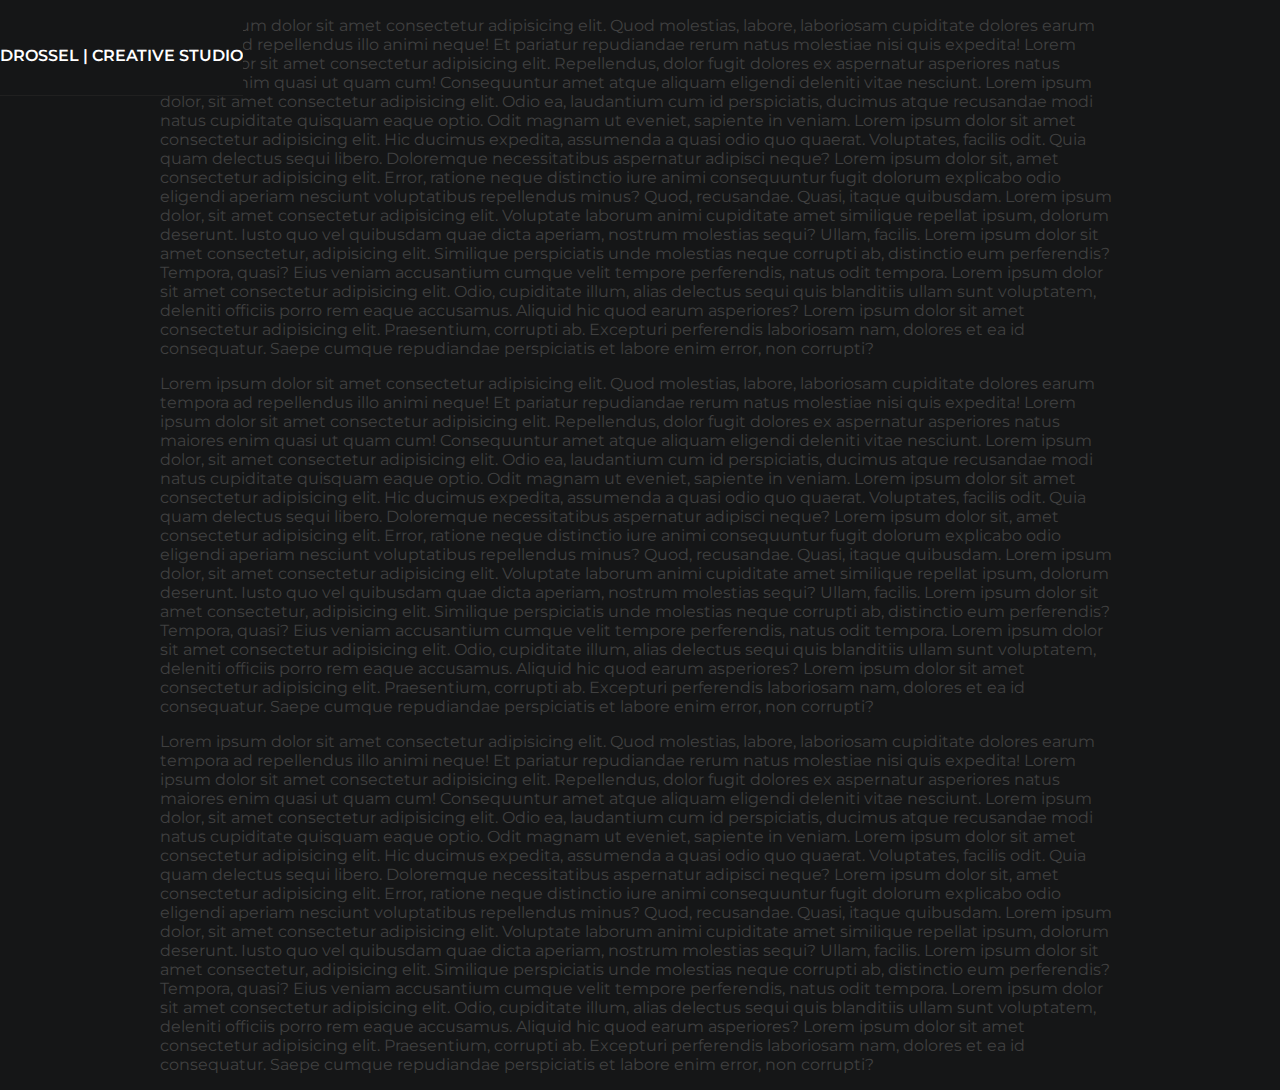
<file: scroll_effect/index.html>
<!DOCTYPE html>
<html lang="en">
<head>
    <meta charset="UTF-8">
    <meta name="viewport" content="width=device-width, initial-scale=1.0">
    <meta http-equiv="X-UA-Compatible" content="ie=edge">
    <title>Drossel | scrooling effects</title>
    <script src="assets/js/scroll.js"></script>
    <link href="https://fonts.googleapis.com/css?family=Montserrat:100,200,300,400,500,600,700,800,900" rel="stylesheet">
    <link rel="stylesheet" href="assets/css/style.css">
</head>
<body>
    <header>
        <div class="page-scroll-indicator">
            <div class="progress"></div>
        </div>           
        <div class="wrapp site-header">
            <div class="site-logo">DROSSEL | CREATIVE STUDIO</div>
        </div>
    </header>
    <main>
        <section class="wrapp">
            <p>Lorem ipsum dolor sit amet consectetur adipisicing elit. Quod molestias, labore, laboriosam cupiditate dolores earum tempora ad repellendus illo animi neque! Et pariatur repudiandae rerum natus molestiae nisi quis expedita!
                Lorem ipsum dolor sit amet consectetur adipisicing elit. Repellendus, dolor fugit dolores ex aspernatur asperiores natus maiores enim quasi ut quam cum! Consequuntur amet atque aliquam eligendi deleniti vitae nesciunt.
                Lorem ipsum dolor, sit amet consectetur adipisicing elit. Odio ea, laudantium cum id perspiciatis, ducimus atque recusandae modi natus cupiditate quisquam eaque optio. Odit magnam ut eveniet, sapiente in veniam.
                Lorem ipsum dolor sit amet consectetur adipisicing elit. Hic ducimus expedita, assumenda a quasi odio quo quaerat. Voluptates, facilis odit. Quia quam delectus sequi libero. Doloremque necessitatibus aspernatur adipisci neque?
                Lorem ipsum dolor sit, amet consectetur adipisicing elit. Error, ratione neque distinctio iure animi consequuntur fugit dolorum explicabo odio eligendi aperiam nesciunt voluptatibus repellendus minus? Quod, recusandae. Quasi, itaque quibusdam.
                Lorem ipsum dolor, sit amet consectetur adipisicing elit. Voluptate laborum animi cupiditate amet similique repellat ipsum, dolorum deserunt. Iusto quo vel quibusdam quae dicta aperiam, nostrum molestias sequi? Ullam, facilis.
                Lorem ipsum dolor sit amet consectetur, adipisicing elit. Similique perspiciatis unde molestias neque corrupti ab, distinctio eum perferendis? Tempora, quasi? Eius veniam accusantium cumque velit tempore perferendis, natus odit tempora.
                Lorem ipsum dolor sit amet consectetur adipisicing elit. Odio, cupiditate illum, alias delectus sequi quis blanditiis ullam sunt voluptatem, deleniti officiis porro rem eaque accusamus. Aliquid hic quod earum asperiores?
                Lorem ipsum dolor sit amet consectetur adipisicing elit. Praesentium, corrupti ab. Excepturi perferendis laboriosam nam, dolores et ea id consequatur. Saepe cumque repudiandae perspiciatis et labore enim error, non corrupti?
            </p>
            <p>Lorem ipsum dolor sit amet consectetur adipisicing elit. Quod molestias, labore, laboriosam cupiditate dolores earum tempora ad repellendus illo animi neque! Et pariatur repudiandae rerum natus molestiae nisi quis expedita!
                    Lorem ipsum dolor sit amet consectetur adipisicing elit. Repellendus, dolor fugit dolores ex aspernatur asperiores natus maiores enim quasi ut quam cum! Consequuntur amet atque aliquam eligendi deleniti vitae nesciunt.
                    Lorem ipsum dolor, sit amet consectetur adipisicing elit. Odio ea, laudantium cum id perspiciatis, ducimus atque recusandae modi natus cupiditate quisquam eaque optio. Odit magnam ut eveniet, sapiente in veniam.
                    Lorem ipsum dolor sit amet consectetur adipisicing elit. Hic ducimus expedita, assumenda a quasi odio quo quaerat. Voluptates, facilis odit. Quia quam delectus sequi libero. Doloremque necessitatibus aspernatur adipisci neque?
                    Lorem ipsum dolor sit, amet consectetur adipisicing elit. Error, ratione neque distinctio iure animi consequuntur fugit dolorum explicabo odio eligendi aperiam nesciunt voluptatibus repellendus minus? Quod, recusandae. Quasi, itaque quibusdam.
                    Lorem ipsum dolor, sit amet consectetur adipisicing elit. Voluptate laborum animi cupiditate amet similique repellat ipsum, dolorum deserunt. Iusto quo vel quibusdam quae dicta aperiam, nostrum molestias sequi? Ullam, facilis.
                    Lorem ipsum dolor sit amet consectetur, adipisicing elit. Similique perspiciatis unde molestias neque corrupti ab, distinctio eum perferendis? Tempora, quasi? Eius veniam accusantium cumque velit tempore perferendis, natus odit tempora.
                    Lorem ipsum dolor sit amet consectetur adipisicing elit. Odio, cupiditate illum, alias delectus sequi quis blanditiis ullam sunt voluptatem, deleniti officiis porro rem eaque accusamus. Aliquid hic quod earum asperiores?
                    Lorem ipsum dolor sit amet consectetur adipisicing elit. Praesentium, corrupti ab. Excepturi perferendis laboriosam nam, dolores et ea id consequatur. Saepe cumque repudiandae perspiciatis et labore enim error, non corrupti?
                </p>
                <p>Lorem ipsum dolor sit amet consectetur adipisicing elit. Quod molestias, labore, laboriosam cupiditate dolores earum tempora ad repellendus illo animi neque! Et pariatur repudiandae rerum natus molestiae nisi quis expedita!
                        Lorem ipsum dolor sit amet consectetur adipisicing elit. Repellendus, dolor fugit dolores ex aspernatur asperiores natus maiores enim quasi ut quam cum! Consequuntur amet atque aliquam eligendi deleniti vitae nesciunt.
                        Lorem ipsum dolor, sit amet consectetur adipisicing elit. Odio ea, laudantium cum id perspiciatis, ducimus atque recusandae modi natus cupiditate quisquam eaque optio. Odit magnam ut eveniet, sapiente in veniam.
                        Lorem ipsum dolor sit amet consectetur adipisicing elit. Hic ducimus expedita, assumenda a quasi odio quo quaerat. Voluptates, facilis odit. Quia quam delectus sequi libero. Doloremque necessitatibus aspernatur adipisci neque?
                        Lorem ipsum dolor sit, amet consectetur adipisicing elit. Error, ratione neque distinctio iure animi consequuntur fugit dolorum explicabo odio eligendi aperiam nesciunt voluptatibus repellendus minus? Quod, recusandae. Quasi, itaque quibusdam.
                        Lorem ipsum dolor, sit amet consectetur adipisicing elit. Voluptate laborum animi cupiditate amet similique repellat ipsum, dolorum deserunt. Iusto quo vel quibusdam quae dicta aperiam, nostrum molestias sequi? Ullam, facilis.
                        Lorem ipsum dolor sit amet consectetur, adipisicing elit. Similique perspiciatis unde molestias neque corrupti ab, distinctio eum perferendis? Tempora, quasi? Eius veniam accusantium cumque velit tempore perferendis, natus odit tempora.
                        Lorem ipsum dolor sit amet consectetur adipisicing elit. Odio, cupiditate illum, alias delectus sequi quis blanditiis ullam sunt voluptatem, deleniti officiis porro rem eaque accusamus. Aliquid hic quod earum asperiores?
                        Lorem ipsum dolor sit amet consectetur adipisicing elit. Praesentium, corrupti ab. Excepturi perferendis laboriosam nam, dolores et ea id consequatur. Saepe cumque repudiandae perspiciatis et labore enim error, non corrupti?
                    </p>
        </section>
    </main>
    <script>
        window.onscroll = function () { scrollProgress() };
    </script>
</body>
</html>
</file>
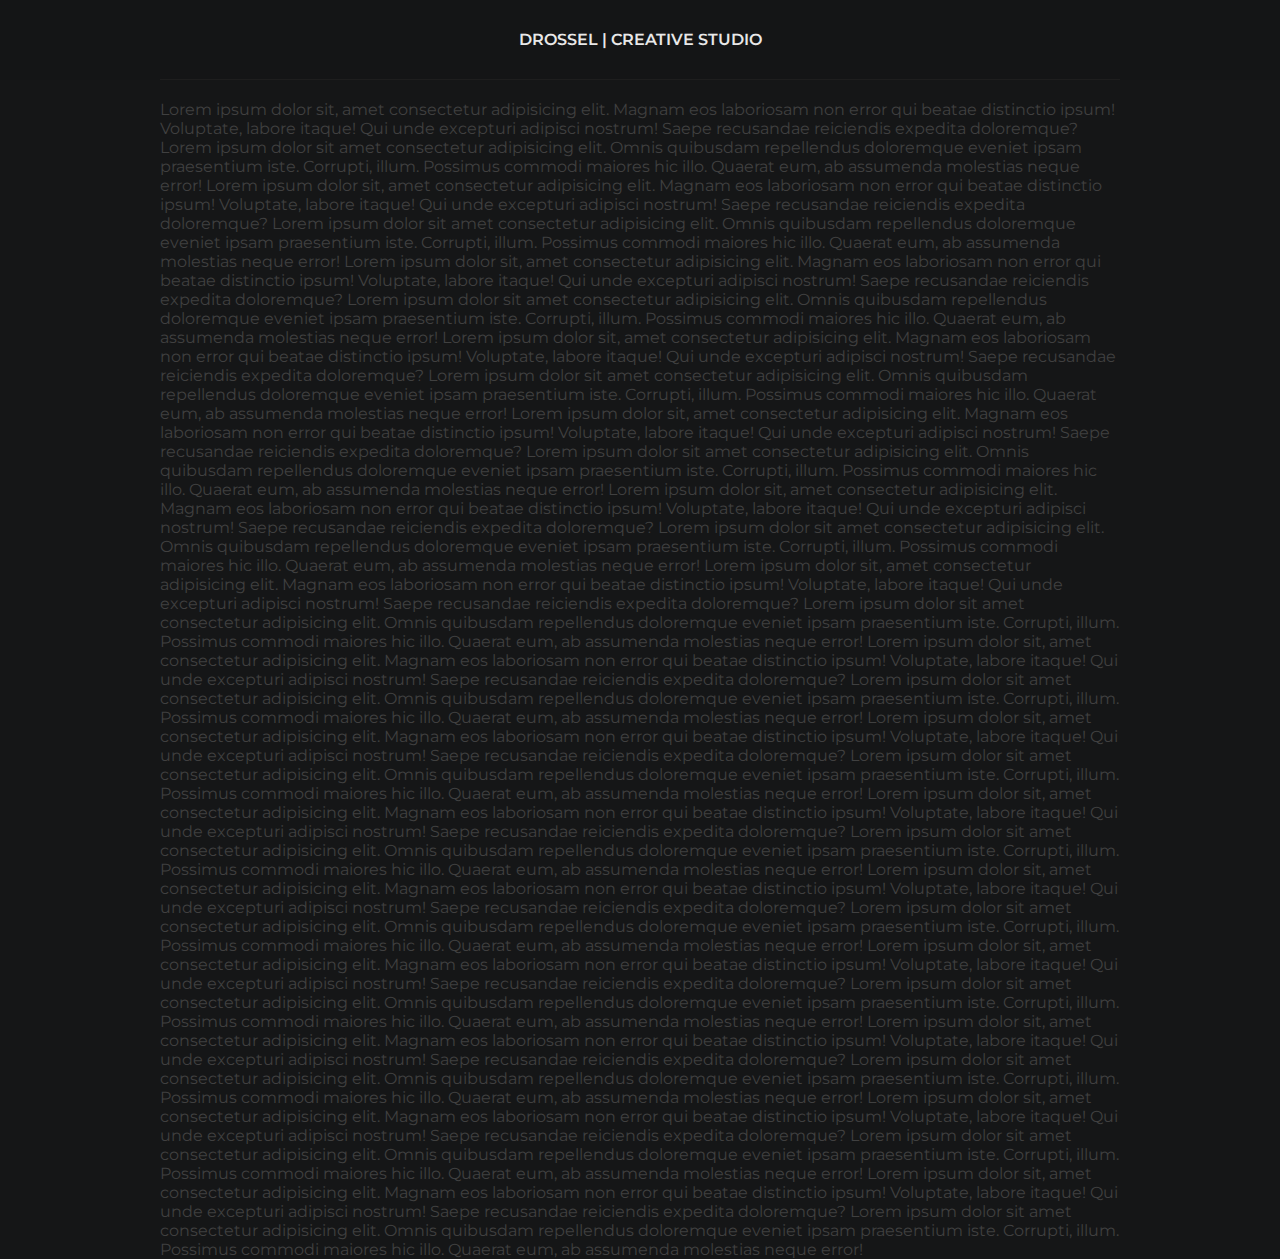
<file: Front-end/scroll_effect/index.html>
<!DOCTYPE html>
<html lang="en">
<head>
    <meta charset="UTF-8">
    <meta name="viewport" content="width=device-width, initial-scale=1.0">
    <meta http-equiv="X-UA-Compatible" content="ie=edge">
    <title>Drossel | scrooling effects</title>
    <script src="assets/js/scroll.js"></script>
    <link href="https://fonts.googleapis.com/css?family=Montserrat:100,200,300,400,500,600,700,800,900" rel="stylesheet">
    <link rel="stylesheet" href="assets/css/style.css">
</head>
<body>
    <header>
        <div class="page-scroll-indicator">
            <div class="progress"></div>
        </div>           
        <div class="site-header">
            <div class="wrapp site-header-navigation">
                <div class="site-logo">DROSSEL | CREATIVE STUDIO</div>
            </div>
        </div>
    </header>
    <main>
        <div class="null"></div>
        <section class="wrapp">
            Lorem ipsum dolor sit, amet consectetur adipisicing elit. Magnam eos laboriosam non error qui beatae distinctio ipsum! Voluptate, labore itaque! Qui unde excepturi adipisci nostrum! Saepe recusandae reiciendis expedita doloremque?
            Lorem ipsum dolor sit amet consectetur adipisicing elit. Omnis quibusdam repellendus doloremque eveniet ipsam praesentium iste. Corrupti, illum. Possimus commodi maiores hic illo. Quaerat eum, ab assumenda molestias neque error!
            Lorem ipsum dolor sit, amet consectetur adipisicing elit. Magnam eos laboriosam non error qui beatae distinctio ipsum! Voluptate, labore itaque! Qui unde excepturi adipisci nostrum! Saepe recusandae reiciendis expedita doloremque?
            Lorem ipsum dolor sit amet consectetur adipisicing elit. Omnis quibusdam repellendus doloremque eveniet ipsam praesentium iste. Corrupti, illum. Possimus commodi maiores hic illo. Quaerat eum, ab assumenda molestias neque error!
            Lorem ipsum dolor sit, amet consectetur adipisicing elit. Magnam eos laboriosam non error qui beatae distinctio ipsum! Voluptate, labore itaque! Qui unde excepturi adipisci nostrum! Saepe recusandae reiciendis expedita doloremque?
            Lorem ipsum dolor sit amet consectetur adipisicing elit. Omnis quibusdam repellendus doloremque eveniet ipsam praesentium iste. Corrupti, illum. Possimus commodi maiores hic illo. Quaerat eum, ab assumenda molestias neque error!
            Lorem ipsum dolor sit, amet consectetur adipisicing elit. Magnam eos laboriosam non error qui beatae distinctio ipsum! Voluptate, labore itaque! Qui unde excepturi adipisci nostrum! Saepe recusandae reiciendis expedita doloremque?
            Lorem ipsum dolor sit amet consectetur adipisicing elit. Omnis quibusdam repellendus doloremque eveniet ipsam praesentium iste. Corrupti, illum. Possimus commodi maiores hic illo. Quaerat eum, ab assumenda molestias neque error!
            Lorem ipsum dolor sit, amet consectetur adipisicing elit. Magnam eos laboriosam non error qui beatae distinctio ipsum! Voluptate, labore itaque! Qui unde excepturi adipisci nostrum! Saepe recusandae reiciendis expedita doloremque?
            Lorem ipsum dolor sit amet consectetur adipisicing elit. Omnis quibusdam repellendus doloremque eveniet ipsam praesentium iste. Corrupti, illum. Possimus commodi maiores hic illo. Quaerat eum, ab assumenda molestias neque error!
            Lorem ipsum dolor sit, amet consectetur adipisicing elit. Magnam eos laboriosam non error qui beatae distinctio ipsum! Voluptate, labore itaque! Qui unde excepturi adipisci nostrum! Saepe recusandae reiciendis expedita doloremque?
            Lorem ipsum dolor sit amet consectetur adipisicing elit. Omnis quibusdam repellendus doloremque eveniet ipsam praesentium iste. Corrupti, illum. Possimus commodi maiores hic illo. Quaerat eum, ab assumenda molestias neque error!
            Lorem ipsum dolor sit, amet consectetur adipisicing elit. Magnam eos laboriosam non error qui beatae distinctio ipsum! Voluptate, labore itaque! Qui unde excepturi adipisci nostrum! Saepe recusandae reiciendis expedita doloremque?
            Lorem ipsum dolor sit amet consectetur adipisicing elit. Omnis quibusdam repellendus doloremque eveniet ipsam praesentium iste. Corrupti, illum. Possimus commodi maiores hic illo. Quaerat eum, ab assumenda molestias neque error!
            Lorem ipsum dolor sit, amet consectetur adipisicing elit. Magnam eos laboriosam non error qui beatae distinctio ipsum! Voluptate, labore itaque! Qui unde excepturi adipisci nostrum! Saepe recusandae reiciendis expedita doloremque?
            Lorem ipsum dolor sit amet consectetur adipisicing elit. Omnis quibusdam repellendus doloremque eveniet ipsam praesentium iste. Corrupti, illum. Possimus commodi maiores hic illo. Quaerat eum, ab assumenda molestias neque error!
            Lorem ipsum dolor sit, amet consectetur adipisicing elit. Magnam eos laboriosam non error qui beatae distinctio ipsum! Voluptate, labore itaque! Qui unde excepturi adipisci nostrum! Saepe recusandae reiciendis expedita doloremque?
            Lorem ipsum dolor sit amet consectetur adipisicing elit. Omnis quibusdam repellendus doloremque eveniet ipsam praesentium iste. Corrupti, illum. Possimus commodi maiores hic illo. Quaerat eum, ab assumenda molestias neque error!

            Lorem ipsum dolor sit, amet consectetur adipisicing elit. Magnam eos laboriosam non error qui beatae distinctio ipsum! Voluptate, labore itaque! Qui unde excepturi adipisci nostrum! Saepe recusandae reiciendis expedita doloremque?
            Lorem ipsum dolor sit amet consectetur adipisicing elit. Omnis quibusdam repellendus doloremque eveniet ipsam praesentium iste. Corrupti, illum. Possimus commodi maiores hic illo. Quaerat eum, ab assumenda molestias neque error!
            Lorem ipsum dolor sit, amet consectetur adipisicing elit. Magnam eos laboriosam non error qui beatae distinctio ipsum! Voluptate, labore itaque! Qui unde excepturi adipisci nostrum! Saepe recusandae reiciendis expedita doloremque?
            Lorem ipsum dolor sit amet consectetur adipisicing elit. Omnis quibusdam repellendus doloremque eveniet ipsam praesentium iste. Corrupti, illum. Possimus commodi maiores hic illo. Quaerat eum, ab assumenda molestias neque error!
            Lorem ipsum dolor sit, amet consectetur adipisicing elit. Magnam eos laboriosam non error qui beatae distinctio ipsum! Voluptate, labore itaque! Qui unde excepturi adipisci nostrum! Saepe recusandae reiciendis expedita doloremque?
            Lorem ipsum dolor sit amet consectetur adipisicing elit. Omnis quibusdam repellendus doloremque eveniet ipsam praesentium iste. Corrupti, illum. Possimus commodi maiores hic illo. Quaerat eum, ab assumenda molestias neque error!
            Lorem ipsum dolor sit, amet consectetur adipisicing elit. Magnam eos laboriosam non error qui beatae distinctio ipsum! Voluptate, labore itaque! Qui unde excepturi adipisci nostrum! Saepe recusandae reiciendis expedita doloremque?
            Lorem ipsum dolor sit amet consectetur adipisicing elit. Omnis quibusdam repellendus doloremque eveniet ipsam praesentium iste. Corrupti, illum. Possimus commodi maiores hic illo. Quaerat eum, ab assumenda molestias neque error!
            Lorem ipsum dolor sit, amet consectetur adipisicing elit. Magnam eos laboriosam non error qui beatae distinctio ipsum! Voluptate, labore itaque! Qui unde excepturi adipisci nostrum! Saepe recusandae reiciendis expedita doloremque?
            Lorem ipsum dolor sit amet consectetur adipisicing elit. Omnis quibusdam repellendus doloremque eveniet ipsam praesentium iste. Corrupti, illum. Possimus commodi maiores hic illo. Quaerat eum, ab assumenda molestias neque error!
            Lorem ipsum dolor sit, amet consectetur adipisicing elit. Magnam eos laboriosam non error qui beatae distinctio ipsum! Voluptate, labore itaque! Qui unde excepturi adipisci nostrum! Saepe recusandae reiciendis expedita doloremque?
            Lorem ipsum dolor sit amet consectetur adipisicing elit. Omnis quibusdam repellendus doloremque eveniet ipsam praesentium iste. Corrupti, illum. Possimus commodi maiores hic illo. Quaerat eum, ab assumenda molestias neque error!
        </section>
    </main>
    <script>
        window.onscroll = function () { scrollProgress() };
    </script>
</body>
</html>
</file>
<file: scroll_effect/assets/css/style.css>
html, body{
    margin: 0;
    padding: 0;
    font-family: 'Montserrat', sans-serif;
	background: #151617;
	color: #404040;
}

.group:after {
    visibility: hidden;
    display: block;
    content: "";
    clear: both;
    height: 0;
}
* html .group             { zoom: 1; } /* IE6 */
*:first-child+html .group { zoom: 1; } /* IE7 */

* {
  -webkit-box-sizing:border-box;
  -moz-box-sizing:border-box;
  box-sizing:border-box;
}
.wrapp{
    max-width: 960px;
    margin: 0 auto;
}


header{
    width: 100%;
    margin: 0;
    padding: 0;
}
    .page-scroll-indicator {
        width: 100%;
        height: 5px;
        background: transparent;
        position: fixed;
        z-index: 100;
    }
    .progress {
        width: 0%;
        height: 5px;
        background-image: linear-gradient(90deg, #e64c4c 0%, #ef32fb 100%);
    }
    .site-header{
        border-bottom: 1px solid #202020;
        position: fixed;
        background: #151617;
    }
        .site-logo{
            color: #fff;
            font-weight: 600;
            padding: 30px 0;
            text-align: center;
        }
</file>
<file: Front-end/scroll_effect/assets/css/style.css>
body{
    margin: 0;
    padding: 0;
    font-family: 'Montserrat', sans-serif;
	background: #151617;
	color: #404040;
}

.group:after {
    visibility: hidden;
    display: block;
    content: "";
    clear: both;
    height: 0;
}
* html .group             { zoom: 1; } /* IE6 */
*:first-child+html .group { zoom: 1; } /* IE7 */

* {
  -webkit-box-sizing:border-box;
  -moz-box-sizing:border-box;
  box-sizing:border-box;
}
.wrapp{
    max-width: 960px;
    margin: 0 auto;
}

header{
    width: 100%;
}
    .page-scroll-indicator {
        width: 100%;
        height: 5px;
        background: transparent;
        position: fixed;
        z-index: 100;
    }
    .progress {
        width: 0%;
        height: 5px;
        background-image: linear-gradient(90deg, #e64c4c 0%, #ef32fb 100%);
    }
    .site-header{
        position: fixed;
        width: 100%;
        background: #151617;
        opacity: .9;
    }
    .site-header-navigation{
        border-bottom: 1px solid #202020;
    }
        .site-logo{
            color: #fff;
            font-weight: 600;
            padding: 30px 0;
            text-align: center;
        }

    .null{
        padding-top: 100px;
    }
</file>
